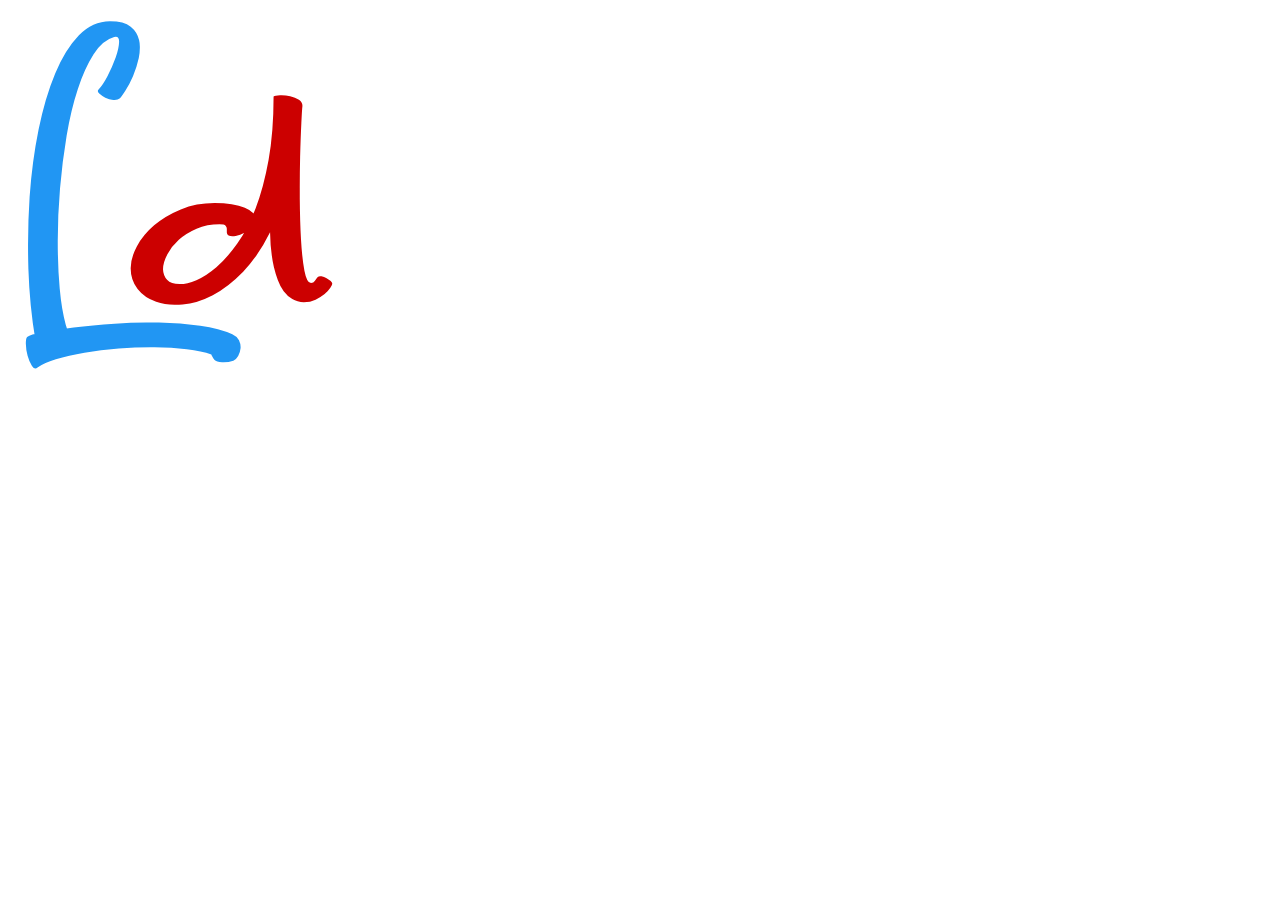
<file: index.html>
<!DOCTYPE html>
<html>
<head>
<meta content="text/html;charset=utf-8" http-equiv="Content-Type">
<meta content="utf-8" http-equiv="encoding">
<title>Page Title</title>
<style type="text/css">
@font-face{ 
	font-family: 'bigger_love';
    src: url('biggerlove-demo-webfont.woff2') format('woff2'),
         url('biggerlove-demo-webfont.woff') format('woff');
    font-weight: normal;
    font-style: normal;
}
.app-logo {
  font-family: 'bigger_love', Arial, sans-serif !important;
  font-weight:normal;
  font-style:normal;
  font-size: 360px !important;
  margin:auto;
  display: block;
}

</style>
</head>
<body>

<div class="app-logo">
	<span style="color:#2196f3">L</span><span style="color:#cc0000">d</span>
</div>

</body>
</html>
</file>
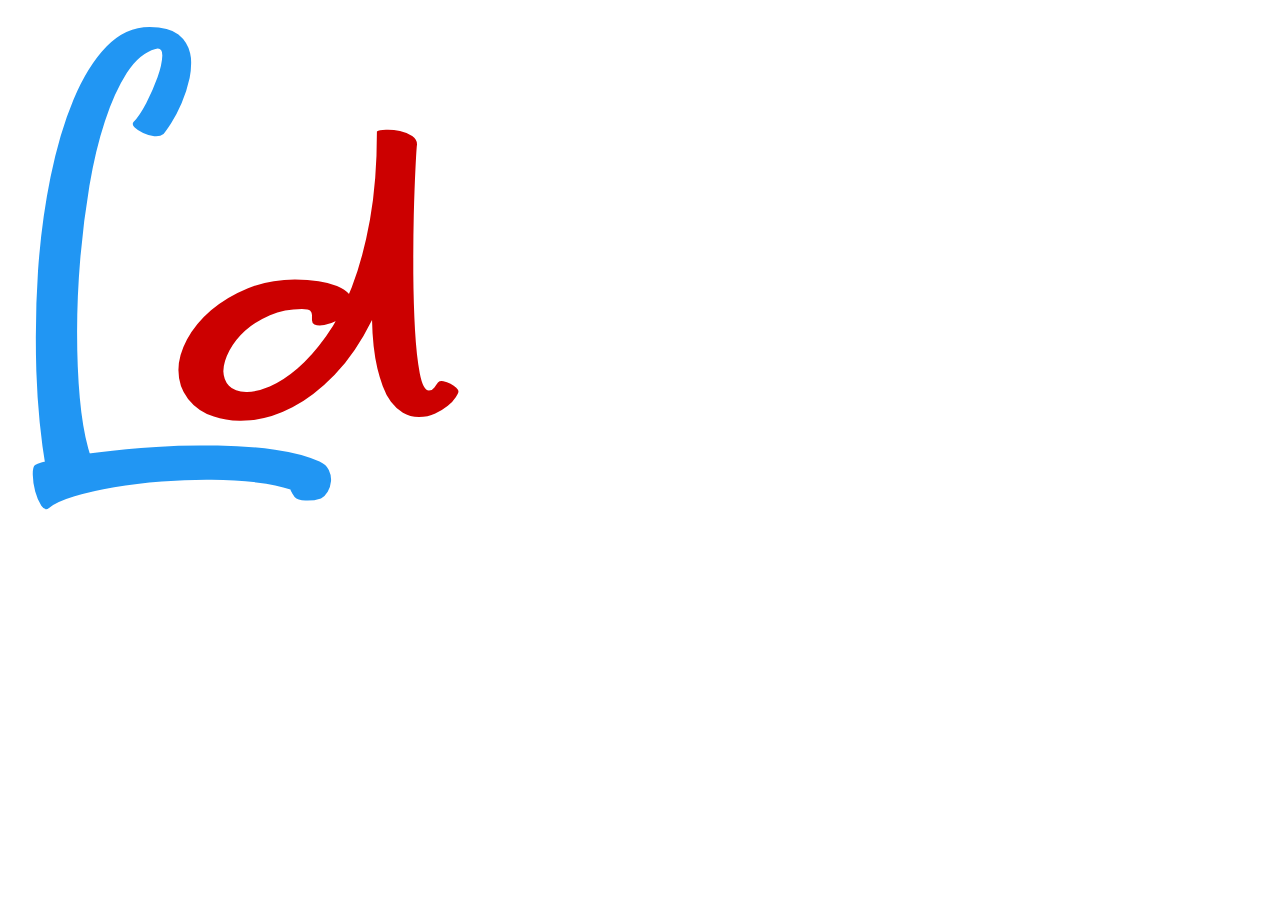
<file: ladiscute_logo.html>
<!DOCTYPE html>
<html>
<head>
<meta content="text/html;charset=utf-8" http-equiv="Content-Type">
<meta content="utf-8" http-equiv="encoding">
<title>Page Title</title>
<style type="text/css">
@font-face{ 
	font-family: 'bigger_love';
    src: url('biggerlove-demo-webfont.woff2') format('woff2'),
         url('biggerlove-demo-webfont.woff') format('woff');
    font-weight: normal;
    font-style: normal;
}
.app-logo {
  font-family: 'bigger_love', Arial, sans-serif !important;
  font-weight:normal;
  font-style:normal;
  font-size: 500px !important;
  margin:auto;
  display: block;
}

</style>
</head>
<body>

<div class="app-logo">
	<span style="color:#2196f3">L</span><span style="color:#cc0000">d</span>
</div>

</body>
</html>
</file>
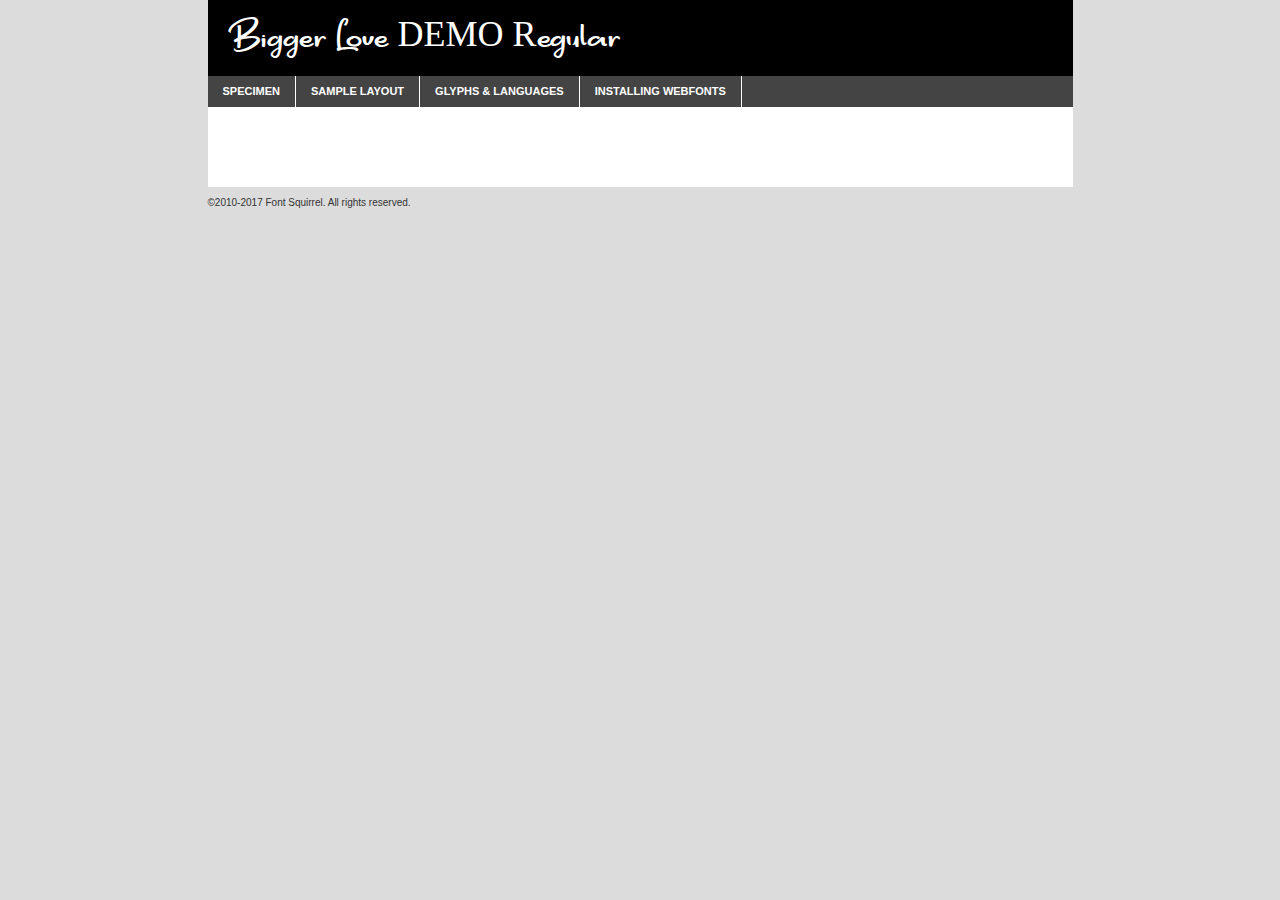
<file: fonts/biggerlove-demo-demo.html>
<!DOCTYPE html PUBLIC "-//W3C//DTD XHTML 1.0 Transitional//EN"
	"http://www.w3.org/TR/xhtml1/DTD/xhtml1-transitional.dtd">

<html xmlns="http://www.w3.org/1999/xhtml" xml:lang="en" lang="en">
<head>
	<meta http-equiv="Content-Type" content="text/html; charset=utf-8" />
	<script src="http://ajax.googleapis.com/ajax/libs/jquery/1.7.2/jquery.min.js" type="text/javascript" charset="utf-8"></script>
	<script type="text/javascript">
	(function($){$.fn.easyTabs=function(option){var param=jQuery.extend({fadeSpeed:"fast",defaultContent:1,activeClass:'active'},option);$(this).each(function(){var thisId="#"+this.id;if(param.defaultContent==''){param.defaultContent=1;}
	if(typeof param.defaultContent=="number")
	{var defaultTab=$(thisId+" .tabs li:eq("+(param.defaultContent-1)+") a").attr('href').substr(1);}else{var defaultTab=param.defaultContent;}
	$(thisId+" .tabs li a").each(function(){var tabToHide=$(this).attr('href').substr(1);$("#"+tabToHide).addClass('easytabs-tab-content');});hideAll();changeContent(defaultTab);function hideAll(){$(thisId+" .easytabs-tab-content").hide();}
	function changeContent(tabId){hideAll();$(thisId+" .tabs li").removeClass(param.activeClass);$(thisId+" .tabs li a[href=#"+tabId+"]").closest('li').addClass(param.activeClass);if(param.fadeSpeed!="none")
	{$(thisId+" #"+tabId).fadeIn(param.fadeSpeed);}else{$(thisId+" #"+tabId).show();}}
	$(thisId+" .tabs li").click(function(){var tabId=$(this).find('a').attr('href').substr(1);changeContent(tabId);return false;});});}})(jQuery);
	</script>
	<link rel="stylesheet" href="specimen_files/specimen_stylesheet.css" type="text/css" charset="utf-8" />
	<link rel="stylesheet" href="stylesheet.css" type="text/css" charset="utf-8" />

	<style type="text/css">
					body{
				font-family: 'bigger_love_demoregular';
							}
		</style>

	<title>Bigger Love DEMO Regular Specimen</title>
	
	
	<script type="text/javascript" charset="utf-8">
		$(document).ready(function() {
			$('#container').easyTabs({defaultContent:1});
		});
	</script>
</head>

<body>
<div id="container">
	<div id="header">
		Bigger Love DEMO Regular	</div>
	<ul class="tabs">
		<li><a href="#specimen">Specimen</a></li>
		<li><a href="#layout">Sample Layout</a></li>
				<li><a href="#glyphs">Glyphs &amp; Languages</a></li>
		<li><a href="#installing">Installing Webfonts</a></li>
		
	</ul>
	
	<div id="main_content">

		
			<div id="specimen">
		
				<div class="section">
					<div class="grid12 firstcol">
						<div class="huge">AaBb</div>
					</div>
				</div>
		
				<div class="section">
					<div class="glyph_range">A&#x200B;B&#x200b;C&#x200b;D&#x200b;E&#x200b;F&#x200b;G&#x200b;H&#x200b;I&#x200b;J&#x200b;K&#x200b;L&#x200b;M&#x200b;N&#x200b;O&#x200b;P&#x200b;Q&#x200b;R&#x200b;S&#x200b;T&#x200b;U&#x200b;V&#x200b;W&#x200b;X&#x200b;Y&#x200b;Z&#x200b;a&#x200b;b&#x200b;c&#x200b;d&#x200b;e&#x200b;f&#x200b;g&#x200b;h&#x200b;i&#x200b;j&#x200b;k&#x200b;l&#x200b;m&#x200b;n&#x200b;o&#x200b;p&#x200b;q&#x200b;r&#x200b;s&#x200b;t&#x200b;u&#x200b;v&#x200b;w&#x200b;x&#x200b;y&#x200b;z&#x200b;1&#x200b;2&#x200b;3&#x200b;4&#x200b;5&#x200b;6&#x200b;7&#x200b;8&#x200b;9&#x200b;0&#x200b;&amp;&#x200b;.&#x200b;,&#x200b;?&#x200b;!&#x200b;&#64;&#x200b;(&#x200b;)&#x200b;#&#x200b;$&#x200b;%&#x200b;*&#x200b;+&#x200b;-&#x200b;=&#x200b;:&#x200b;;</div>
				</div>
				<div class="section">
					<div class="grid12 firstcol">
						<table class="sample_table">
							<tr><td>10</td><td class="size10">abcdefghijklmnopqrstuvwxyzABCDEFGHIJKLMNOPQRSTUVWXYZ0123456789abcdefghijklmnopqrstuvwxyzABCDEFGHIJKLMNOPQRSTUVWXYZ0123456789abcdefghijklmnopqrstuvwxyzABCDEFGHIJKLMNOPQRSTUVWXYZ</td></tr>
							<tr><td>11</td><td class="size11">abcdefghijklmnopqrstuvwxyzABCDEFGHIJKLMNOPQRSTUVWXYZ0123456789abcdefghijklmnopqrstuvwxyzABCDEFGHIJKLMNOPQRSTUVWXYZ0123456789abcdefghijklmnopqrstuvwxyzABCDEFGHIJKLMNOPQRSTUVWXYZ</td></tr>
							<tr><td>12</td><td class="size12">abcdefghijklmnopqrstuvwxyzABCDEFGHIJKLMNOPQRSTUVWXYZ0123456789abcdefghijklmnopqrstuvwxyzABCDEFGHIJKLMNOPQRSTUVWXYZ0123456789abcdefghijklmnopqrstuvwxyzABCDEFGHIJKLMNOPQRSTUVWXYZ</td></tr>
							<tr><td>13</td><td class="size13">abcdefghijklmnopqrstuvwxyzABCDEFGHIJKLMNOPQRSTUVWXYZ0123456789abcdefghijklmnopqrstuvwxyzABCDEFGHIJKLMNOPQRSTUVWXYZ0123456789abcdefghijklmnopqrstuvwxyzABCDEFGHIJKLMNOPQRSTUVWXYZ</td></tr>
							<tr><td>14</td><td class="size14">abcdefghijklmnopqrstuvwxyzABCDEFGHIJKLMNOPQRSTUVWXYZ0123456789abcdefghijklmnopqrstuvwxyzABCDEFGHIJKLMNOPQRSTUVWXYZ0123456789abcdefghijklmnopqrstuvwxyzABCDEFGHIJKLMNOPQRSTUVWXYZ</td></tr>
							<tr><td>16</td><td class="size16">abcdefghijklmnopqrstuvwxyzABCDEFGHIJKLMNOPQRSTUVWXYZ0123456789abcdefghijklmnopqrstuvwxyzABCDEFGHIJKLMNOPQRSTUVWXYZ</td></tr>
							<tr><td>18</td><td class="size18">abcdefghijklmnopqrstuvwxyzABCDEFGHIJKLMNOPQRSTUVWXYZ0123456789abcdefghijklmnopqrstuvwxyzABCDEFGHIJKLMNOPQRSTUVWXYZ</td></tr>
							<tr><td>20</td><td class="size20">abcdefghijklmnopqrstuvwxyzABCDEFGHIJKLMNOPQRSTUVWXYZ0123456789abcdefghijklmnopqrstuvwxyzABCDEFGHIJKLMNOPQRSTUVWXYZ</td></tr>
							<tr><td>24</td><td class="size24">abcdefghijklmnopqrstuvwxyzABCDEFGHIJKLMNOPQRSTUVWXYZ0123456789abcdefghijklmnopqrstuvwxyzABCDEFGHIJKLMNOPQRSTUVWXYZ</td></tr>
							<tr><td>30</td><td class="size30">abcdefghijklmnopqrstuvwxyzABCDEFGHIJKLMNOPQRSTUVWXYZ0123456789abcdefghijklmnopqrstuvwxyzABCDEFGHIJKLMNOPQRSTUVWXYZ</td></tr>
							<tr><td>36</td><td class="size36">abcdefghijklmnopqrstuvwxyzABCDEFGHIJKLMNOPQRSTUVWXYZ0123456789abcdefghijklmnopqrstuvwxyzABCDEFGHIJKLMNOPQRSTUVWXYZ</td></tr>
							<tr><td>48</td><td class="size48">abcdefghijklmnopqrstuvwxyzABCDEFGHIJKLMNOPQRSTUVWXYZ0123456789abcdefghijklmnopqrstuvwxyzABCDEFGHIJKLMNOPQRSTUVWXYZ</td></tr>
							<tr><td>60</td><td class="size60">abcdefghijklmnopqrstuvwxyzABCDEFGHIJKLMNOPQRSTUVWXYZ0123456789abcdefghijklmnopqrstuvwxyzABCDEFGHIJKLMNOPQRSTUVWXYZ</td></tr>
							<tr><td>72</td><td class="size72">abcdefghijklmnopqrstuvwxyzABCDEFGHIJKLMNOPQRSTUVWXYZ0123456789abcdefghijklmnopqrstuvwxyzABCDEFGHIJKLMNOPQRSTUVWXYZ</td></tr>
							<tr><td>90</td><td class="size90">abcdefghijklmnopqrstuvwxyzABCDEFGHIJKLMNOPQRSTUVWXYZ0123456789abcdefghijklmnopqrstuvwxyzABCDEFGHIJKLMNOPQRSTUVWXYZ</td></tr>
						</table>
				
					</div>
			
				</div>
		
		
		
								<div class="section" id="bodycomparison">


										<div id="xheight">
				<div class="fontbody">&#x25FC;&#x25FC;&#x25FC;&#x25FC;&#x25FC;&#x25FC;&#x25FC;&#x25FC;&#x25FC;&#x25FC;&#x25FC;&#x25FC;&#x25FC;&#x25FC;&#x25FC;&#x25FC;&#x25FC;&#x25FC;&#x25FC;&#x25FC;&#x25FC;&#x25FC;&#x25FC;&#x25FC;&#x25FC;&#x25FC;&#x25FC;&#x25FC;&#x25FC;&#x25FC;&#x25FC;&#x25FC;&#x25FC;&#x25FC;&#x25FC;&#x25FC;&#x25FC;&#x25FC;&#x25FC;&#x25FC;&#x25FC;&#x25FC;&#x25FC;&#x25FC;&#x25FC;&#x25FC;&#x25FC;&#x25FC;&#x25FC;&#x25FC;&#x25FC;&#x25FC;&#x25FC;&#x25FC;&#x25FC;&#x25FC;&#x25FC;&#x25FC;&#x25FC;&#x25FC;&#x25FC;&#x25FC;&#x25FC;&#x25FC;&#x25FC;&#x25FC;&#x25FC;&#x25FC;&#x25FC;&#x25FC;&#x25FC;&#x25FC;&#x25FC;&#x25FC;&#x25FC;&#x25FC;&#x25FC;&#x25FC;&#x25FC;&#x25FC;&#x25FC;&#x25FC;&#x25FC;&#x25FC;&#x25FC;&#x25FC;&#x25FC;&#x25FC;&#x25FC;&#x25FC;&#x25FC;&#x25FC;&#x25FC;&#x25FC;&#x25FC;&#x25FC;&#x25FC;&#x25FC;&#x25FC;body</div><div class="arialbody">body</div><div class="verdanabody">body</div><div class="georgiabody">body</div></div>
										<div class="fontbody" style="z-index:1">
											body<span>Bigger Love DEMO Regular</span>
										</div>
										<div class="arialbody" style="z-index:1">
											body<span>Arial</span>
										</div>
										<div class="verdanabody" style="z-index:1">
											body<span>Verdana</span>
										</div>
										<div class="georgiabody" style="z-index:1">
											body<span>Georgia</span>
										</div>



								</div>
		
		
				<div class="section psample psample_row1" id="">
					
					<div class="grid2 firstcol">
						<p class="size10"><span>10.</span>Aenean lacinia bibendum nulla sed consectetur. Fusce dapibus, tellus ac cursus commodo, tortor mauris condimentum nibh, ut fermentum massa justo sit amet risus. Nullam id dolor id nibh ultricies vehicula ut id elit. Cum sociis natoque penatibus et magnis dis parturient montes, nascetur ridiculus mus. Nulla vitae elit libero, a pharetra augue.</p>
			
					</div>
					<div class="grid3">
						<p class="size11"><span>11.</span>Aenean lacinia bibendum nulla sed consectetur. Fusce dapibus, tellus ac cursus commodo, tortor mauris condimentum nibh, ut fermentum massa justo sit amet risus. Nullam id dolor id nibh ultricies vehicula ut id elit. Cum sociis natoque penatibus et magnis dis parturient montes, nascetur ridiculus mus. Nulla vitae elit libero, a pharetra augue.</p>
			
					</div>
					<div class="grid3">
						<p class="size12"><span>12.</span>Aenean lacinia bibendum nulla sed consectetur. Fusce dapibus, tellus ac cursus commodo, tortor mauris condimentum nibh, ut fermentum massa justo sit amet risus. Nullam id dolor id nibh ultricies vehicula ut id elit. Cum sociis natoque penatibus et magnis dis parturient montes, nascetur ridiculus mus. Nulla vitae elit libero, a pharetra augue.</p>
			
					</div>
					<div class="grid4">
						<p class="size13"><span>13.</span>Aenean lacinia bibendum nulla sed consectetur. Fusce dapibus, tellus ac cursus commodo, tortor mauris condimentum nibh, ut fermentum massa justo sit amet risus. Nullam id dolor id nibh ultricies vehicula ut id elit. Cum sociis natoque penatibus et magnis dis parturient montes, nascetur ridiculus mus. Nulla vitae elit libero, a pharetra augue.</p>
			
					</div>
					<div class="white_blend"></div>
					
				</div>
				<div class="section psample psample_row2" id="">
					<div class="grid3 firstcol">
						<p class="size14"><span>14.</span>Aenean lacinia bibendum nulla sed consectetur. Fusce dapibus, tellus ac cursus commodo, tortor mauris condimentum nibh, ut fermentum massa justo sit amet risus. Nullam id dolor id nibh ultricies vehicula ut id elit. Cum sociis natoque penatibus et magnis dis parturient montes, nascetur ridiculus mus. Nulla vitae elit libero, a pharetra augue.</p>
			
					</div>
					<div class="grid4">
						<p class="size16"><span>16.</span>Aenean lacinia bibendum nulla sed consectetur. Fusce dapibus, tellus ac cursus commodo, tortor mauris condimentum nibh, ut fermentum massa justo sit amet risus. Nullam id dolor id nibh ultricies vehicula ut id elit. Cum sociis natoque penatibus et magnis dis parturient montes, nascetur ridiculus mus. Nulla vitae elit libero, a pharetra augue.</p>
			
					</div>
					<div class="grid5">
						<p class="size18"><span>18.</span>Aenean lacinia bibendum nulla sed consectetur. Fusce dapibus, tellus ac cursus commodo, tortor mauris condimentum nibh, ut fermentum massa justo sit amet risus. Nullam id dolor id nibh ultricies vehicula ut id elit. Cum sociis natoque penatibus et magnis dis parturient montes, nascetur ridiculus mus. Nulla vitae elit libero, a pharetra augue.</p>
			
					</div>

					<div class="white_blend"></div>

				</div>
				
				<div class="section psample psample_row3" id="">
					<div class="grid5 firstcol">
						<p class="size20"><span>20.</span>Aenean lacinia bibendum nulla sed consectetur. Fusce dapibus, tellus ac cursus commodo, tortor mauris condimentum nibh, ut fermentum massa justo sit amet risus. Nullam id dolor id nibh ultricies vehicula ut id elit. Cum sociis natoque penatibus et magnis dis parturient montes, nascetur ridiculus mus. Nulla vitae elit libero, a pharetra augue.</p>
					</div>
					<div class="grid7">
						<p class="size24"><span>24.</span>Aenean lacinia bibendum nulla sed consectetur. Fusce dapibus, tellus ac cursus commodo, tortor mauris condimentum nibh, ut fermentum massa justo sit amet risus. Nullam id dolor id nibh ultricies vehicula ut id elit. Cum sociis natoque penatibus et magnis dis parturient montes, nascetur ridiculus mus. Nulla vitae elit libero, a pharetra augue.</p>
					</div>
					
					<div class="white_blend"></div>
					
				</div>
				
				<div class="section psample psample_row4" id="">
					<div class="grid12 firstcol">
						<p class="size30"><span>30.</span>Aenean lacinia bibendum nulla sed consectetur. Fusce dapibus, tellus ac cursus commodo, tortor mauris condimentum nibh, ut fermentum massa justo sit amet risus. Nullam id dolor id nibh ultricies vehicula ut id elit. Cum sociis natoque penatibus et magnis dis parturient montes, nascetur ridiculus mus. Nulla vitae elit libero, a pharetra augue.</p>
					</div>
					<div class="white_blend"></div>
					
				</div>
				
				
				
				<div class="section psample psample_row1 fullreverse">
					<div class="grid2 firstcol">
						<p class="size10"><span>10.</span>Aenean lacinia bibendum nulla sed consectetur. Fusce dapibus, tellus ac cursus commodo, tortor mauris condimentum nibh, ut fermentum massa justo sit amet risus. Nullam id dolor id nibh ultricies vehicula ut id elit. Cum sociis natoque penatibus et magnis dis parturient montes, nascetur ridiculus mus. Nulla vitae elit libero, a pharetra augue.</p>
			
					</div>
					<div class="grid3">
						<p class="size11"><span>11.</span>Aenean lacinia bibendum nulla sed consectetur. Fusce dapibus, tellus ac cursus commodo, tortor mauris condimentum nibh, ut fermentum massa justo sit amet risus. Nullam id dolor id nibh ultricies vehicula ut id elit. Cum sociis natoque penatibus et magnis dis parturient montes, nascetur ridiculus mus. Nulla vitae elit libero, a pharetra augue.</p>
			
					</div>
					<div class="grid3">
						<p class="size12"><span>12.</span>Aenean lacinia bibendum nulla sed consectetur. Fusce dapibus, tellus ac cursus commodo, tortor mauris condimentum nibh, ut fermentum massa justo sit amet risus. Nullam id dolor id nibh ultricies vehicula ut id elit. Cum sociis natoque penatibus et magnis dis parturient montes, nascetur ridiculus mus. Nulla vitae elit libero, a pharetra augue.</p>
			
					</div>
					<div class="grid4">
						<p class="size13"><span>13.</span>Aenean lacinia bibendum nulla sed consectetur. Fusce dapibus, tellus ac cursus commodo, tortor mauris condimentum nibh, ut fermentum massa justo sit amet risus. Nullam id dolor id nibh ultricies vehicula ut id elit. Cum sociis natoque penatibus et magnis dis parturient montes, nascetur ridiculus mus. Nulla vitae elit libero, a pharetra augue.</p>
			
					</div>
					<div class="black_blend"></div>
					
				</div>
				
				<div class="section psample psample_row2 fullreverse">
					<div class="grid3 firstcol">
						<p class="size14"><span>14.</span>Aenean lacinia bibendum nulla sed consectetur. Fusce dapibus, tellus ac cursus commodo, tortor mauris condimentum nibh, ut fermentum massa justo sit amet risus. Nullam id dolor id nibh ultricies vehicula ut id elit. Cum sociis natoque penatibus et magnis dis parturient montes, nascetur ridiculus mus. Nulla vitae elit libero, a pharetra augue.</p>
			
					</div>
					<div class="grid4">
						<p class="size16"><span>16.</span>Aenean lacinia bibendum nulla sed consectetur. Fusce dapibus, tellus ac cursus commodo, tortor mauris condimentum nibh, ut fermentum massa justo sit amet risus. Nullam id dolor id nibh ultricies vehicula ut id elit. Cum sociis natoque penatibus et magnis dis parturient montes, nascetur ridiculus mus. Nulla vitae elit libero, a pharetra augue.</p>
			
					</div>
					<div class="grid5">
						<p class="size18"><span>18.</span>Aenean lacinia bibendum nulla sed consectetur. Fusce dapibus, tellus ac cursus commodo, tortor mauris condimentum nibh, ut fermentum massa justo sit amet risus. Nullam id dolor id nibh ultricies vehicula ut id elit. Cum sociis natoque penatibus et magnis dis parturient montes, nascetur ridiculus mus. Nulla vitae elit libero, a pharetra augue.</p>
			
					</div>
					<div class="black_blend"></div>

				</div>
				
				<div class="section psample fullreverse psample_row3" id="">
					<div class="grid5 firstcol">
						<p class="size20"><span>20.</span>Aenean lacinia bibendum nulla sed consectetur. Fusce dapibus, tellus ac cursus commodo, tortor mauris condimentum nibh, ut fermentum massa justo sit amet risus. Nullam id dolor id nibh ultricies vehicula ut id elit. Cum sociis natoque penatibus et magnis dis parturient montes, nascetur ridiculus mus. Nulla vitae elit libero, a pharetra augue.</p>
					</div>
					<div class="grid7">
						<p class="size24"><span>24.</span>Aenean lacinia bibendum nulla sed consectetur. Fusce dapibus, tellus ac cursus commodo, tortor mauris condimentum nibh, ut fermentum massa justo sit amet risus. Nullam id dolor id nibh ultricies vehicula ut id elit. Cum sociis natoque penatibus et magnis dis parturient montes, nascetur ridiculus mus. Nulla vitae elit libero, a pharetra augue.</p>
					</div>
					
					<div class="black_blend"></div>
					
				</div>
				
				<div class="section psample fullreverse psample_row4" id="" style="border-bottom: 20px #000 solid;">
					<div class="grid12 firstcol">
						<p class="size30"><span>30.</span>Aenean lacinia bibendum nulla sed consectetur. Fusce dapibus, tellus ac cursus commodo, tortor mauris condimentum nibh, ut fermentum massa justo sit amet risus. Nullam id dolor id nibh ultricies vehicula ut id elit. Cum sociis natoque penatibus et magnis dis parturient montes, nascetur ridiculus mus. Nulla vitae elit libero, a pharetra augue.</p>
					</div>
					<div class="black_blend"></div>
					
				</div>
				
				
				
				
			</div>
			
			<div id="layout">
				
				<div class="section">
					
					<div class="grid12 firstcol">
						<h1>Lorem Ipsum Dolor</h1>
						<h2>Etiam porta sem malesuada magna mollis euismod</h2>
						
						<p class="byline">By <a href="#link">Aenean Lacinia</a></p>
					</div>
				</div>
				<div class="section">
					<div class="grid8 firstcol">
						<p class="large">Donec sed odio dui. Morbi leo risus, porta ac consectetur ac, vestibulum at eros. Fusce dapibus, tellus ac cursus commodo, tortor mauris condimentum nibh, ut fermentum massa justo sit amet risus. </p>

						
						<h3>Pellentesque ornare sem</h3>

						<p>Maecenas sed diam eget risus varius blandit sit amet non magna. Maecenas faucibus mollis interdum. Donec ullamcorper nulla non metus auctor fringilla. Nullam id dolor id nibh ultricies vehicula ut id elit. Nullam id dolor id nibh ultricies vehicula ut id elit. </p>

						<p>Aenean eu leo quam. Pellentesque ornare sem lacinia quam venenatis vestibulum. Lorem ipsum dolor sit amet, consectetur adipiscing elit. Cum sociis natoque penatibus et magnis dis parturient montes, nascetur ridiculus mus. </p>

						<p>Nulla vitae elit libero, a pharetra augue. Praesent commodo cursus magna, vel scelerisque nisl consectetur et. Aenean lacinia bibendum nulla sed consectetur. </p>

						<p>Nullam quis risus eget urna mollis ornare vel eu leo. Nullam quis risus eget urna mollis ornare vel eu leo. Maecenas sed diam eget risus varius blandit sit amet non magna. Donec ullamcorper nulla non metus auctor fringilla. </p>

						<h3>Cras mattis consectetur</h3>

						<p>Aenean eu leo quam. Pellentesque ornare sem lacinia quam venenatis vestibulum. Aenean lacinia bibendum nulla sed consectetur. Integer posuere erat a ante venenatis dapibus posuere velit aliquet. Cras mattis consectetur purus sit amet fermentum. </p>

						<p>Nullam id dolor id nibh ultricies vehicula ut id elit. Nullam quis risus eget urna mollis ornare vel eu leo. Cras mattis consectetur purus sit amet fermentum.</p>
					</div>
					
					<div class="grid4 sidebar">
						
						<div class="box reverse">
							<p class="last">Nullam quis risus eget urna mollis ornare vel eu leo. Donec ullamcorper nulla non metus auctor fringilla. Cras mattis consectetur purus sit amet fermentum. Sed posuere consectetur est at lobortis. Lorem ipsum dolor sit amet, consectetur adipiscing elit. </p>
						</div>
						
						<p class="caption">Maecenas sed diam eget risus varius.</p>

						<p>Vestibulum id ligula porta felis euismod semper. Integer posuere erat a ante venenatis dapibus posuere velit aliquet. Vestibulum id ligula porta felis euismod semper. Sed posuere consectetur est at lobortis. Maecenas sed diam eget risus varius blandit sit amet non magna. Fusce dapibus, tellus ac cursus commodo, tortor mauris condimentum nibh, ut fermentum massa justo sit amet risus. </p>

					

						<p>Duis mollis, est non commodo luctus, nisi erat porttitor ligula, eget lacinia odio sem nec elit. Aenean lacinia bibendum nulla sed consectetur. Vivamus sagittis lacus vel augue laoreet rutrum faucibus dolor auctor. Aenean lacinia bibendum nulla sed consectetur. Nullam quis risus eget urna mollis ornare vel eu leo. </p>

						<p>Praesent commodo cursus magna, vel scelerisque nisl consectetur et. Donec ullamcorper nulla non metus auctor fringilla. Maecenas faucibus mollis interdum. Fusce dapibus, tellus ac cursus commodo, tortor mauris condimentum nibh, ut fermentum massa justo sit amet risus. </p>

					</div>
				</div>
				
			</div>


			



		<div id="glyphs">
			<div class="section">
				<div class="grid12 firstcol">
			
				<h1>Language Support</h1>
				<p>The subset of Bigger Love DEMO Regular in this kit supports the following languages:<br />
			
					Demo				</p>
				<h1>Glyph Chart</h1>
				<p>The subset of Bigger Love DEMO Regular in this kit includes all the glyphs listed below. Unicode entities are included above each glyph to help you insert individual characters into your layout.</p>
				<div id="glyph_chart">
			
																														 <div><p>&amp;#13;</p>&#13;</div>
																				 <div><p>&amp;#32;</p>&#32;</div>
																				 <div><p>&amp;#66;</p>&#66;</div>
																				 <div><p>&amp;#76;</p>&#76;</div>
																				 <div><p>&amp;#97;</p>&#97;</div>
																				 <div><p>&amp;#98;</p>&#98;</div>
																				 <div><p>&amp;#99;</p>&#99;</div>
																				 <div><p>&amp;#100;</p>&#100;</div>
																				 <div><p>&amp;#101;</p>&#101;</div>
																				 <div><p>&amp;#102;</p>&#102;</div>
																				 <div><p>&amp;#103;</p>&#103;</div>
																				 <div><p>&amp;#104;</p>&#104;</div>
																				 <div><p>&amp;#105;</p>&#105;</div>
																				 <div><p>&amp;#106;</p>&#106;</div>
																				 <div><p>&amp;#107;</p>&#107;</div>
																				 <div><p>&amp;#108;</p>&#108;</div>
																				 <div><p>&amp;#109;</p>&#109;</div>
																				 <div><p>&amp;#110;</p>&#110;</div>
																				 <div><p>&amp;#111;</p>&#111;</div>
																				 <div><p>&amp;#112;</p>&#112;</div>
																				 <div><p>&amp;#113;</p>&#113;</div>
																				 <div><p>&amp;#114;</p>&#114;</div>
																				 <div><p>&amp;#115;</p>&#115;</div>
																				 <div><p>&amp;#116;</p>&#116;</div>
																				 <div><p>&amp;#117;</p>&#117;</div>
																				 <div><p>&amp;#118;</p>&#118;</div>
																				 <div><p>&amp;#119;</p>&#119;</div>
																				 <div><p>&amp;#120;</p>&#120;</div>
																				 <div><p>&amp;#121;</p>&#121;</div>
																				 <div><p>&amp;#122;</p>&#122;</div>
																				 <div><p>&amp;#160;</p>&#160;</div>
																				 <div><p>&amp;#8192;</p>&#8192;</div>
																				 <div><p>&amp;#8193;</p>&#8193;</div>
																				 <div><p>&amp;#8194;</p>&#8194;</div>
																				 <div><p>&amp;#8195;</p>&#8195;</div>
																				 <div><p>&amp;#8196;</p>&#8196;</div>
																				 <div><p>&amp;#8197;</p>&#8197;</div>
																				 <div><p>&amp;#8198;</p>&#8198;</div>
																				 <div><p>&amp;#8199;</p>&#8199;</div>
																				 <div><p>&amp;#8200;</p>&#8200;</div>
																				 <div><p>&amp;#8201;</p>&#8201;</div>
																				 <div><p>&amp;#8202;</p>&#8202;</div>
																				 <div><p>&amp;#8239;</p>&#8239;</div>
																				 <div><p>&amp;#8287;</p>&#8287;</div>
																				 <div><p>&amp;#9724;</p>&#9724;</div>
																																						</div>	
				</div>
		
		
			</div>
		</div>
		
		
		<div id="specs">
			
		</div>
	
		<div id="installing">
			<div class="section">
				<div class="grid7 firstcol">
					<h1>Installing Webfonts</h1>
					
					<p>Webfonts are supported by all major browser platforms but not all in the same way. There are currently four different font formats that must be included in order to target all browsers. This includes TTF, WOFF, EOT and SVG.</p>
					
					<h2>1. Upload your webfonts</h2>
					<p>You must upload your webfont kit to your website. They should be in or near the same directory as your CSS files.</p>
					
					<h2>2. Include the webfont stylesheet</h2>
					<p>A special CSS @font-face declaration helps the various browsers select the appropriate font it needs without causing you a bunch of headaches. Learn more about this syntax by reading the <a href="https://www.fontspring.com/blog/further-hardening-of-the-bulletproof-syntax">Fontspring blog post</a> about it. The code for it is as follows:</p>


<code>
@font-face{ 
	font-family: 'MyWebFont';
	src: url('WebFont.eot');
	src: url('WebFont.eot?#iefix') format('embedded-opentype'),
	     url('WebFont.woff') format('woff'),
	     url('WebFont.ttf') format('truetype'),
	     url('WebFont.svg#webfont') format('svg');
}
</code>

	<p>We've already gone ahead and generated the code for you. All you have to do is link to the stylesheet in your HTML, like this:</p>
	<code>&lt;link rel=&quot;stylesheet&quot; href=&quot;stylesheet.css&quot; type=&quot;text/css&quot; charset=&quot;utf-8&quot; /&gt;</code>

					<h2>3. Modify your own stylesheet</h2>
					<p>To take advantage of your new fonts, you must tell your stylesheet to use them. Look at the original @font-face declaration above and find the property called "font-family." The name linked there will be what you use to reference the font. Prepend that webfont name to the font stack in the "font-family" property, inside the selector you want to change. For example:</p>
<code>p { font-family: 'WebFont', Arial, sans-serif; }</code>

<h2>4. Test</h2>
<p>Getting webfonts to work cross-browser <em>can</em> be tricky. Use the information in the sidebar to help you if you find that fonts aren't loading in a particular browser.</p>
				</div>
				
				<div class="grid5 sidebar">
					<div class="box">
						<h2>Troubleshooting<br />Font-Face Problems</h2>
						<p>Having trouble getting your webfonts to load in your new website? Here are some tips to sort out what might be the problem.</p>

						<h3>Fonts not showing in any browser</h3>

						<p>This sounds like you need to work on the plumbing. You either did not upload the fonts to the correct directory, or you did not link the fonts properly in the CSS. If you've confirmed that all this is correct and you still have a problem, take a look at your .htaccess file and see if requests are getting intercepted.</p>

						<h3>Fonts not loading in iPhone or iPad</h3>

						<p>The most common problem here is that you are serving the fonts from an IIS server. IIS refuses to serve files that have unknown MIME types. If that is the case, you must set the MIME type for SVG to "image/svg+xml" in the server settings. Follow these instructions from Microsoft if you need help.</p>

						<h3>Fonts not loading in Firefox</h3>

						<p>The primary reason for this failure? You are still using a version Firefox older than 3.5. So upgrade already! If that isn't it, then you are very likely serving fonts from a different domain. Firefox requires that all font assets be served from the same domain. Lastly it is possible that you need to add WOFF to your list of MIME types (if you are serving via IIS.)</p>

						<h3>Fonts not loading in IE</h3>

						<p>Are you looking at Internet Explorer on an actual Windows machine or are you cheating by using a service like Adobe BrowserLab? Many of these screenshot services do not render @font-face for IE. Best to test it on a real machine.</p>

						<h3>Fonts not loading in IE9</h3>

						<p>IE9, like Firefox, requires that fonts be served from the same domain as the website. Make sure that is the case.</p>
					</div>
				</div>
			</div>
			
		</div>
	
	</div>
	<div id="footer">
		<p>&copy;2010-2017 Font Squirrel. All rights reserved.</p>
	</div>
</div>
</body>
</html>
</file>
<file: fonts/stylesheet.css>
/*! Generated by Font Squirrel (https://www.fontsquirrel.com) on May 20, 2019 */



@font-face {
    font-family: 'bigger_love_demoregular';
    src: url('biggerlove-demo-webfont.woff2') format('woff2'),
         url('biggerlove-demo-webfont.woff') format('woff');
    font-weight: normal;
    font-style: normal;

}
</file>
<file: fonts/specimen_files/specimen_stylesheet.css>
@import url('grid_12-825-55-15.css');

/*  
	CSS Reset by Eric Meyer - Released under Public Domain
    http://meyerweb.com/eric/tools/css/reset/
*/
html, body, div, span, applet, object, iframe,
h1, h2, h3, h4, h5, h6, p, blockquote, pre,
a, abbr, acronym, address, big, cite, code,
del, dfn, em, font, img, ins, kbd, q, s, samp,
small, strike, strong, sub, sup, tt, var,
b, u, i, center, dl, dt, dd, ol, ul, li,
fieldset, form, label, legend, table, 
caption, tbody, tfoot, thead, tr, th, td 
                  {margin: 0;padding: 0;border: 0;outline: 0;
                  font-size: 100%;vertical-align: baseline;
                  background: transparent;}
body              {line-height: 1;}
ol, ul            {list-style: none;}
blockquote, q     {quotes: none;}
blockquote:before, blockquote:after,
q:before, q:after {content: '';	content: none;}
:focus            {outline: 0;}
ins               {text-decoration: none;}
del               {text-decoration: line-through;}
table             {border-collapse: collapse;border-spacing: 0;}




body {
	color: #000;
	background-color: #dcdcdc;
}

a {
	text-decoration: none;
	color: #1883ba;
}

h1{
	font-size: 32px;
	font-weight: normal;
	font-style: normal;
	margin-bottom: 18px;
}

h2{
	font-size: 18px;
}

#container {
	width: 865px;
	margin: 0px auto;
}


#header {
	padding: 20px;
	font-size: 36px;
	background-color: #000;
	color: #fff;
}

#header span {
	color: #666;
}
#main_content {
	background-color: #fff;
	padding: 60px 20px 20px;
}


#footer p {
	margin: 0;
	padding-top: 10px;
	padding-bottom: 50px;
	color: #333;
	font: 10px Arial, sans-serif;
}

.tabs {
	width: 100%;
	height: 31px;
	background-color: #444;
}
.tabs li {
	float:  left;
	margin: 0;
	overflow: hidden;
	background-color: #444;
}
.tabs li a {
	display: block;
	color: #fff;
	text-decoration: none;
	font: bold 11px/11px 'Arial';
	text-transform: uppercase;
	padding: 10px 15px;
	border-right: 1px solid #fff;
}

.tabs li a:hover {
		background-color: #00b3ff;

}

.tabs li.active a {
	color:  #000;
	background-color: #fff;
}



div.huge {
	
	font-size: 300px;
	line-height: 1em;
	padding: 0;
	letter-spacing: -.02em;
	overflow: hidden;
}
div.glyph_range {
	font-size: 72px;
	line-height: 1.1em;
}

.size10{ font-size: 10px; }
.size11{ font-size: 11px; }
.size12{ font-size: 12px; }
.size13{ font-size: 13px; }
.size14{ font-size: 14px; }
.size16{ font-size: 16px; }
.size18{ font-size: 18px; }
.size20{ font-size: 20px; }
.size24{ font-size: 24px; }
.size30{ font-size: 30px; }
.size36{ font-size: 36px; }
.size48{ font-size: 48px; }
.size60{ font-size: 60px; }
.size72{ font-size: 72px; }
.size90{ font-size: 90px; }


.psample_row1 {	height: 120px;}
.psample_row1 {	height: 120px;}
.psample_row2 {	height: 160px;}
.psample_row3 {	height: 160px;}
.psample_row4 {	height: 160px;}

.psample {
	overflow: hidden;
	position: relative;
}
.psample p {
	line-height: 1.3em;
	display: block;
	overflow: hidden;
	margin: 0;
}

.psample span {
	margin-right: .5em;
}

.white_blend {
	width: 100%;
	height: 61px;
	background-image: url([data-uri]);
	position: absolute;
	bottom: 0;
}
.black_blend {
	width: 100%;
	height: 61px;
	background-image: url([data-uri]);
	position: absolute;
	bottom: 0;
}
.fullreverse {
	background:  #000 !important;
	color:  #fff !important;
	margin-left: -20px;
	padding-left: 20px;
	margin-right: -20px;
	padding-right: 20px;
	padding: 20px;
	margin-bottom:0;
}


.sample_table td {
	padding-top: 3px;
	padding-bottom:5px;
	padding-left: 5px;
	vertical-align: middle;
	line-height: 1.2em;
}

.sample_table td:first-child {
	background-color: #eee;
	text-align: right;
	padding-right: 5px;
	padding-left: 0;
	padding: 5px;
	font: 11px/12px "Courier New", Courier, mono;
}

code {
	white-space: pre;
	background-color: #eee;
	display: block;
	padding: 10px;
	margin-bottom: 18px;
	overflow: auto;
}


.bottom,.last 	{margin-bottom:0 !important; padding-bottom:0 !important;}

.box  { 
  padding: 18px; 
  margin-bottom: 18px; 
  background: #eee; 
}

.reverse,.reversed { background:  #000 !important;color:  #fff !important; border: none !important;}

#bodycomparison {
	position: relative;
	overflow: hidden;
	font-size: 72px;
	height: 90px;
	white-space: nowrap;
}

#bodycomparison div{
	font-size: 72px;
	line-height: 90px;
	display: inline;
	margin: 0 15px 0 0;
	padding: 0;
}

#bodycomparison div span{
	font: 10px Arial;
	position: absolute;
	left: 0;
}
#xheight {
	float: none;
	position: absolute;
	color: #d9f3ff;
	font-size: 72px;
	line-height: 90px;
}

.fontbody {
 position: relative;
}
.arialbody{
	font-family: Arial;
	position: relative;
}
.verdanabody{
	font-family: Verdana;
	position: relative;
}
.georgiabody{
	font-family: Georgia;
	position: relative;
}

/* @group Layout page
 */

#layout h1 {
	font-size: 36px;
	line-height: 42px;
	font-weight: normal;
	font-style: normal;
}

#layout h2 {
	font-size: 24px;
	line-height: 23px;
	font-weight: normal;
	font-style: normal;
}

#layout h3 {
	font-size: 22px;
	line-height: 1.4em;
	margin-top: 1em;
	font-weight: normal;
	font-style: normal;
}


#layout p.byline {
	font-size: 12px;
	margin-top: 18px;
	line-height: 12px;
	margin-bottom: 0;
}
#layout p {
	font-size: 14px;
	line-height: 21px;
	margin-bottom: .5em;
}

#layout p.large{
	font-size: 18px;
	line-height: 26px;
}

#layout .sidebar p{
	font-size: 12px;
	line-height: 1.4em;
}

#layout p.caption {
	font-size: 10px;
	margin-top: -16px;
	margin-bottom: 18px;
}

/* @end */

/* @group Glyphs */

#glyph_chart div{
	background-color: #d9f3ff;
	color: black;
	float: left;
	font-size: 36px;
	height: 1.2em;
	line-height: 1.2em;
	margin-bottom: 1px;
	margin-right: 1px;
	text-align: center;
	width: 1.2em;
	position: relative;
	padding: .6em .2em .2em;
}

#glyph_chart div p {
	position: absolute;
	left: 0;
	top: 0;
	display: block;
	text-align: center;
	font: bold 9px Arial, sans-serif;
	background-color: #3a768f;
	width: 100%;
	color: #fff;
	padding: 2px 0;
}


#glyphs h1 {
	font-family: Arial, sans-serif;
}
/* @end */

/* @group Installing */

#installing {
	font: 13px Arial, sans-serif;
}

#installing p,
#glyphs p{
	line-height: 1.2em;
	margin-bottom: 18px;
	font: 13px Arial, sans-serif;
}



#installing h3{
	font-size: 15px;
	margin-top: 18px;
}

/* @end */

#rendering h1 {
	font-family: Arial, sans-serif;
}
.render_table td {
	font: 11px "Courier New", Courier, mono;
	vertical-align: middle;
}
</file>
